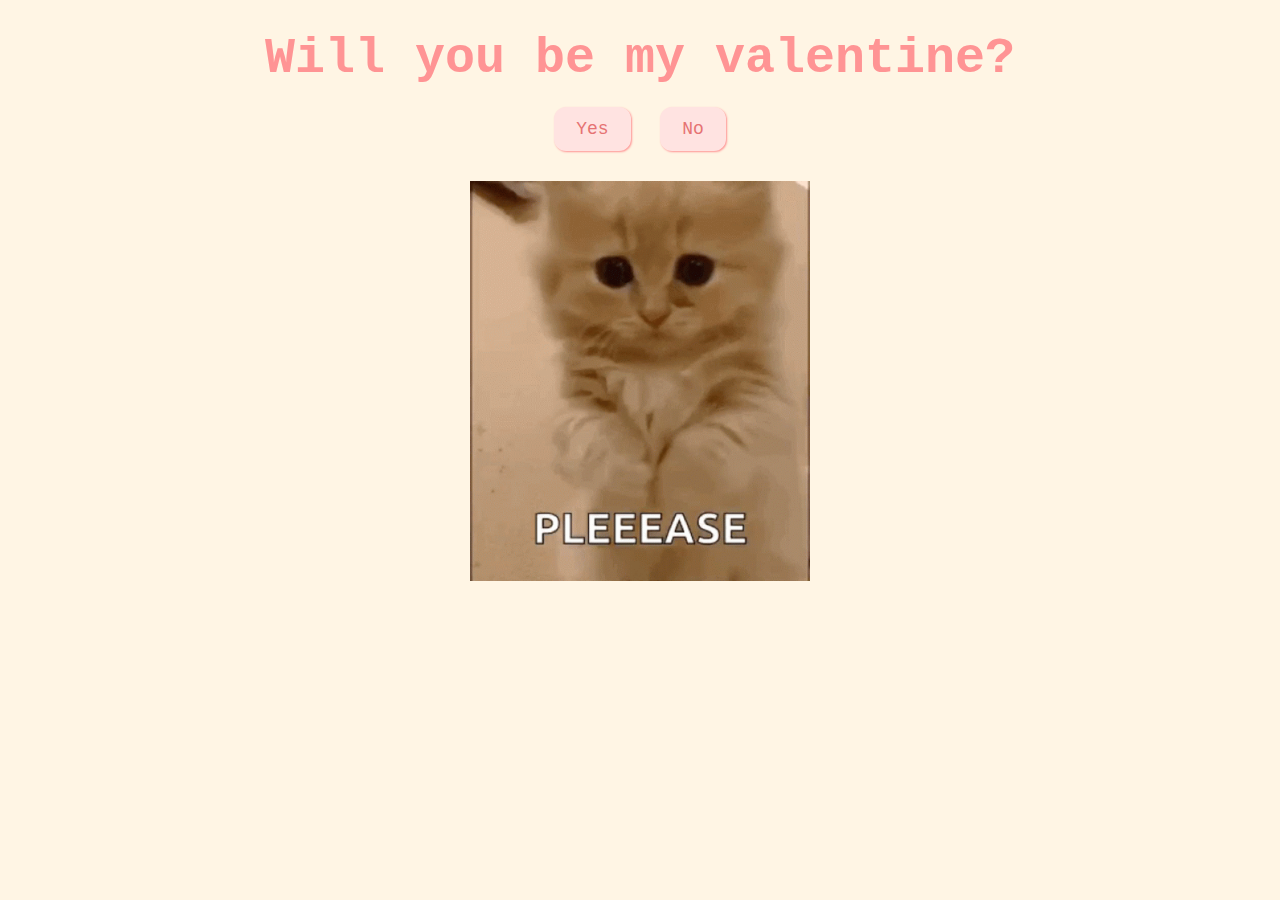
<file: index.html>
<!DOCTYPE html>
<html lang="en">
  <head>
    <meta charset="UTF-8" />
    <meta name="viewport" content="width=device-width, initial-scale=1.0" />
    <title>Be My Valentine</title>
    <link rel="stylesheet" href="css/valentine.css" />
  </head>
  <body>
    <div id="valentineQuestion"><b>Will you be my valentine?</b></div>
    <button class="answerButton" onclick="location.href='thankyou.html'">
      Yes
    </button>
    <button class="answerButton" id="noButton">No</button>
    <br />
    <img src="cat.gif" alt="cat asking question" class="responsive" />

    <script>
      document
        .getElementById("noButton")
        .addEventListener("click", function () {
          var yesButton = document.querySelector(
            'button[onclick*="thankyou.html"]'
          );
          var currentFontSize = parseInt(
            window.getComputedStyle(yesButton).fontSize
          );
          yesButton.style.fontSize = currentFontSize + 10 + "px"; // Increase font size by 5px
        });
    </script>
  </body>
</html>
</file>
<file: css/valentine.css>
body {
  text-align: center;
  margin-top: 30px;
  font-family: "Courier";
  background-color: #fff5e4;
  color: #ff9494;
}

img {
  height: 400px;
  width: auto;
  padding: 10px;
}

#valentineQuestion {
  font-size: 50px;
  margin-bottom: 10px;
}
.answerButton {
  padding: 10px 20px;
  font-size: 18px;
  cursor: pointer;
  margin: 10px;
  font-family: "courier";
  margin-bottom: 20px;
  background-color: #ffe3e1;
  color: #e67373;
  border-radius: 12px;
  border: 2px solid #ffe3e1;
  box-shadow: 1px 1px 2px #ff9494;
  transition: 0.3s;
}

.answerButton:hover {
  background-color: #ff9494;
  color: #ffe3e1;
  border: 2px solid #ff9494;
  box-shadow: 1px 1px 2px #ffe3e1;
}
</file>
